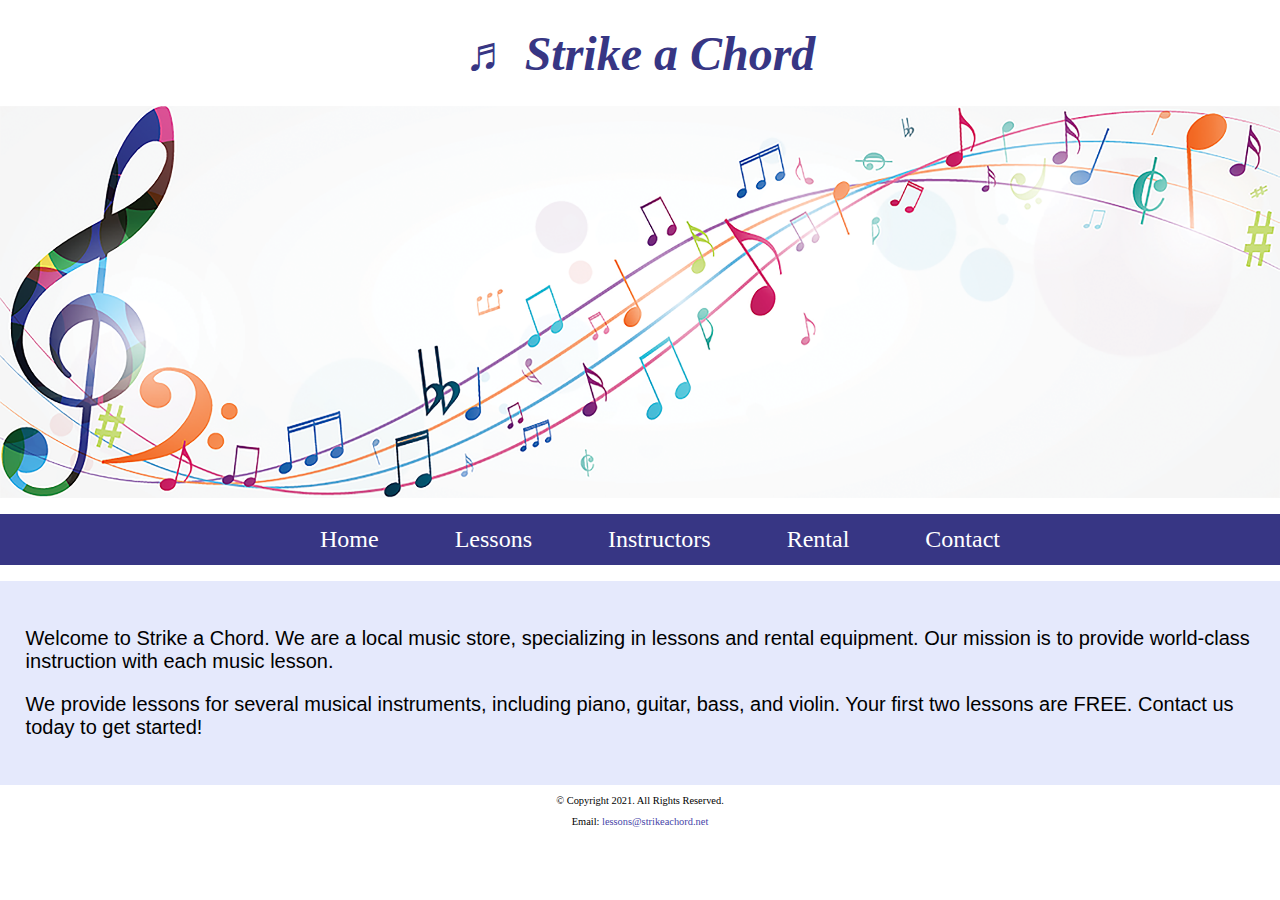
<file: Index.html>
<!DOCTYPE html>
<!--
   Student Name: Shyron Williams
   File Name: index
   Date:2/12/24
   -->
<html lang="en">
   <head>
      <title>Strike a Chord:  Template</title>
      <meta charset="utf-8">
      <meta name="viewport" content="width=device-width, initial-scale=1.0">
      <link rel="stylesheet" href="css/styles.css">
      <link rel="preconnect" href="https://fonts.googleapis.com">
<link rel="preconnect" href="https://fonts.gstatic.com" crossorigin>
<link href="https://fonts.googleapis.com/css2?family=DM+Serif+Display:ital@1&display=swap" rel="stylesheet">

<link rel="shortcut icon" href="lab1/favicon.ico">
<link rel="icon" type="image/png" sizes="32x32" href="lab1/favicon-32.png">
<link rel="apple-touch-icon" sizes="180x180" href="lab1/apple-touch-icon.png">
<link rel="icon" sizes="192x192" href="lab1/android-chrome-192.png">

   </head>
   <body>
      <header>
         <h1> <span class="tab-desk"> &#9836; </span> Strike a Chord </h1>
      </header>
      <!-- Hero Image -->
      <div class="tab-desk" id="hero">
         <img src="images/music-notes.png" alt="colorful music notes">
         <nav>
            <ul>
               <li><a href="index.html"> Home </a></li>
							 <li>  <a href="Lessons.html"> Lessons </a></li>
							 <li>  <a href="Instructors.html"> Instructors </a> </li>
							 <li> <a href="Rental.html"> Rental </a> </li>
							<li> <a href="Contact.html"> Contact </a> </li>
            </ul>





         </nav>
      </div>
      <!-- Use the main area to add the main content to the website -->
      <main>
         <div id= "intro">
            <p>Welcome to Strike a Chord. We are a local music store, specializing in lessons and rental equipment. Our mission is to provide world-class instruction with each music lesson.</p>
            <p>We provide lessons for several musical instruments, including piano, guitar, bass, and violin. Your first two lessons are FREE. Contact us today to get started!</p>
         </div>
      </main>
      <footer>
         <p>  &copy; Copyright 2021. All Rights Reserved.</p>
         <p>Email: <a href="lessons@strikeachord.net"> lessons@strikeachord.net</a></p>
      </footer>
   </body>
</html>
</file>
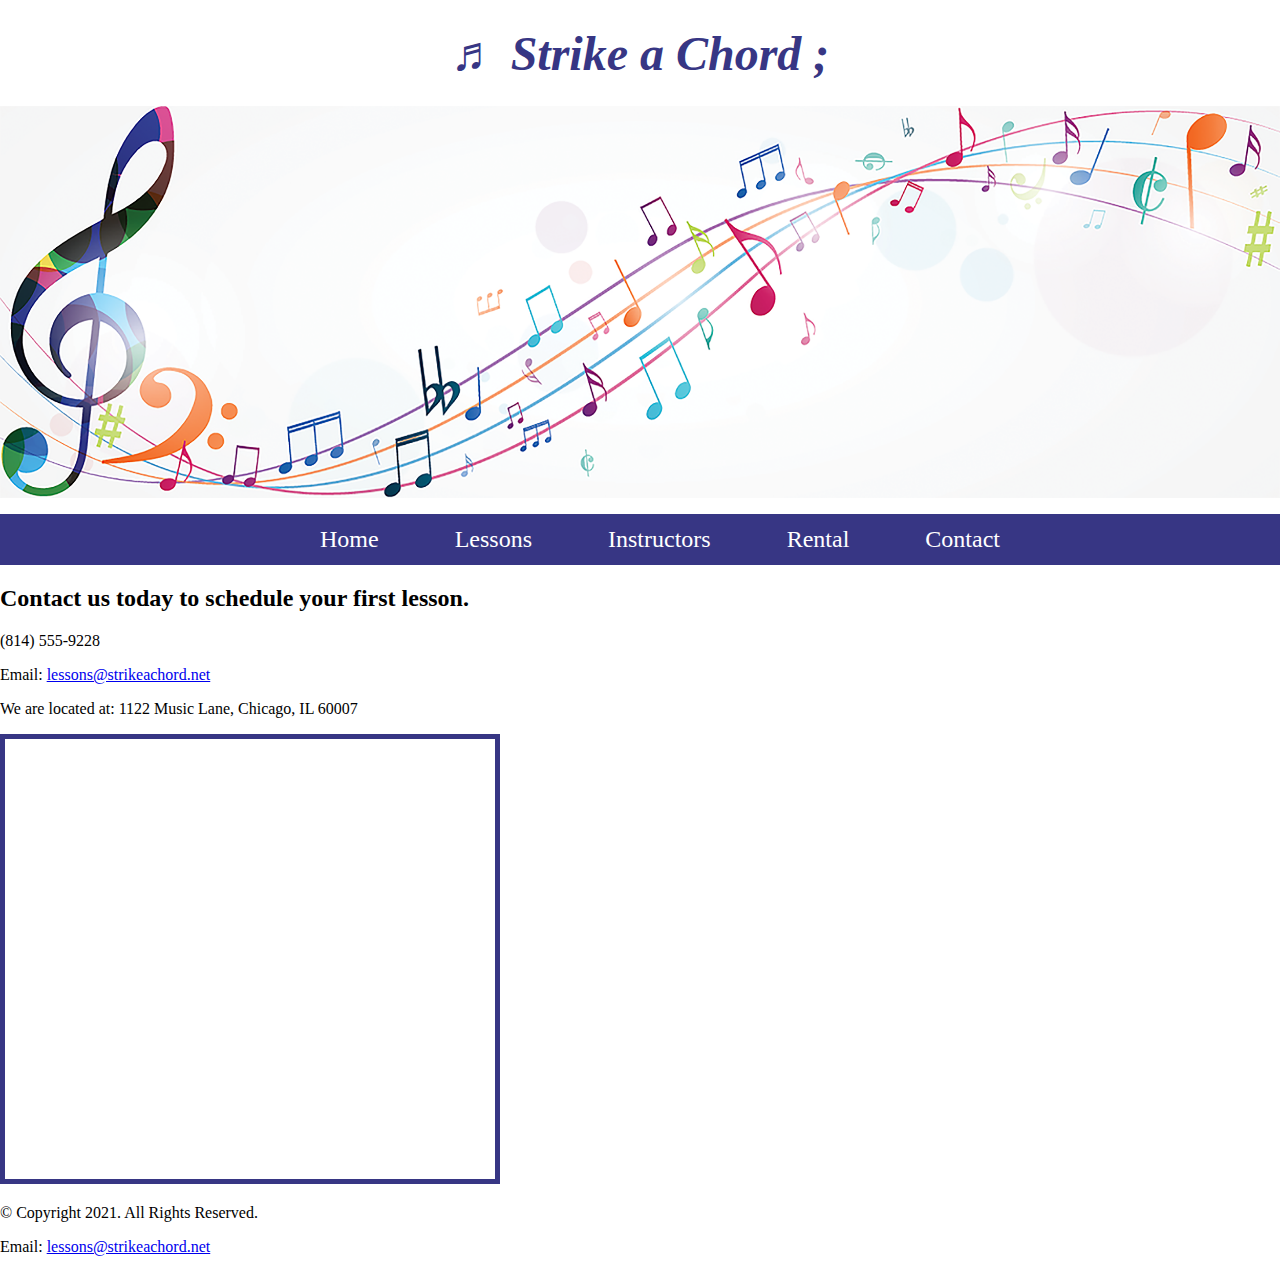
<file: Contact.html>
<!DOCTYPE html>
<!--
	Student Name: Shyron Williams
	File Name: Contact
	Date:2/12/24
-->
<html lang="en">
<head>
	<title>Strike a Chord:  Template</title>
	<meta charset="utf-8">
	<meta name="viewport" content="width=device-width, initial-scale=1.0">
	<link rel="stylesheet" href="css/styles.css">
	<link rel="preconnect" href="https://fonts.googleapis.com">
<link rel="preconnect" href="https://fonts.gstatic.com" crossorigin>
<link href="https://fonts.googleapis.com/css2?family=DM+Serif+Display:ital@1&display=swap" rel="stylesheet">

<link rel="shortcut icon" href="lab1/favicon.ico">
<link rel="icon" type="image/png" sizes="32x32" href="lab1/favicon-32.png">
<link rel="apple-touch-icon" sizes="180x180" href="lab1/apple-touch-icon.png">
<link rel="icon" sizes="192x192" href="lab1/android-chrome-192.png">

</head>
<body>

	<html lang="header">
	<header>	<h1> <span class="tab-desk"> &#9836; </span> Strike a Chord ;</h1>
	</header>

	<div class="tab-desk" id="hero">
		 <img src="images/music-notes.png" alt="colorful music notes">
		 <nav>
				<ul>
					 <li><a href="index.html"> Home </a></li>
					 <li>  <a href="Lessons.html"> Lessons </a></li>
					 <li>  <a href="Instructors.html"> Instructors </a> </li>
					 <li> <a href="Rental.html"> Rental </a> </li>
					<li> <a href="Contact.html"> Contact </a> </li>
				</ul>
	</nav>
<!-- Use the main area to add the main content to the website -->


	<div id "Contact">

		<h2> Contact us today to schedule your first lesson. </h2>

		<p class="tel-link mobile"> (814) 555-9228 </p>

	<p class="tab-desk"> (814) 555-9228 </p>

		<p> <class="email-link"> Email: <a href="mailto:lessons@strikeachord.net">lessons@strikeachord.net </a> </p>

		<p> We are located at: 1122 Music Lane, Chicago, IL 60007 </p>

		<iframe class="map" src="https://www.google.com/maps/embed?pb=!1m18!1m12!1m3!1d380514.4935884925!2d-88.06160667491979!3d41.833261703220344!2m3!1f0!2f0!3f0!3m2!1i1024!2i768!4f13.1!3m3!1m2!1s0x880e2c3cd0f4cbed%3A0xafe0a6ad09c0c000!2sChicago%2C%20IL!5e0!3m2!1sen!2sus!4v1709155969596!5m2!1sen!2sus" width="600" height="450"  allowfullscreen="" loading="lazy" referrerpolicy="no-referrer-when-downgrade"></iframe>





	<html lang="footer">
		<p>&copy; Copyright 2021. All Rights Reserved.</p>
		<p>Email: <a href="lessons@strikeachord.net"> lessons@strikeachord.net</p>
	</footer>

</body>
</html>
</file>
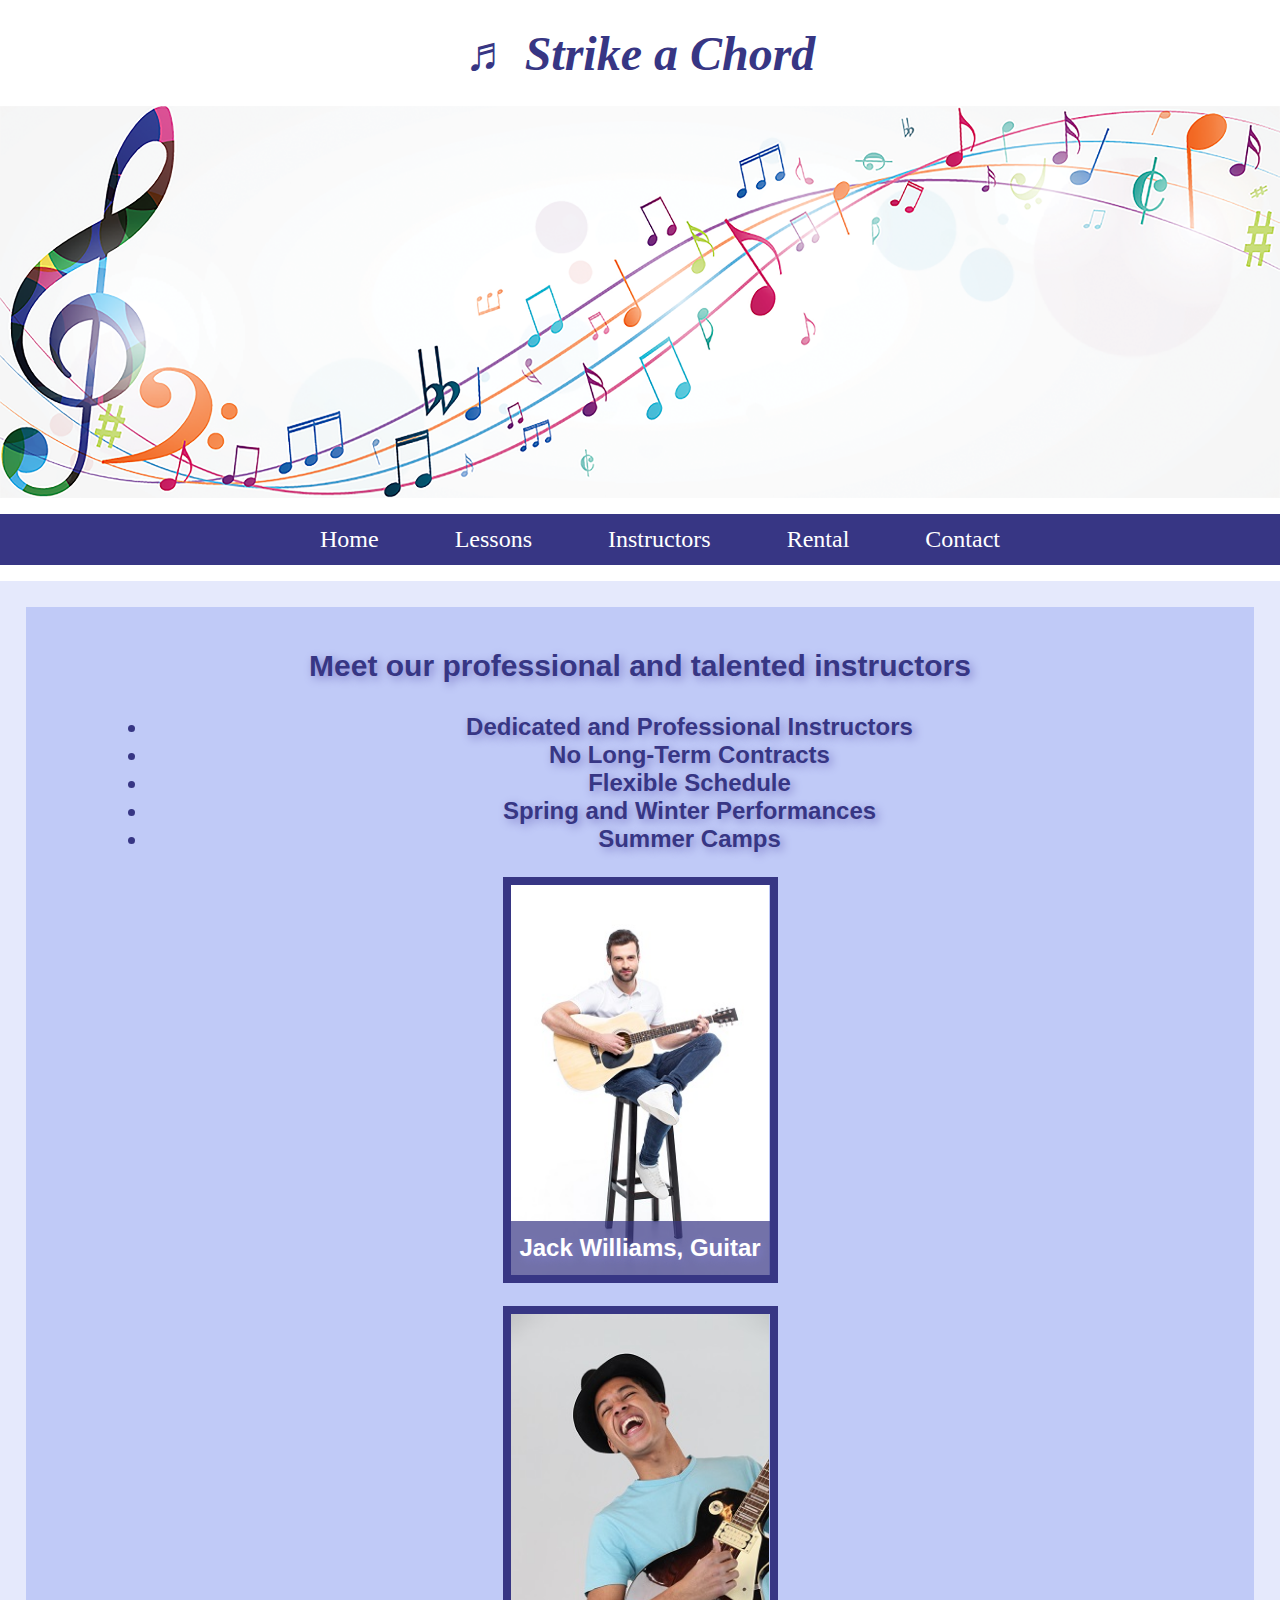
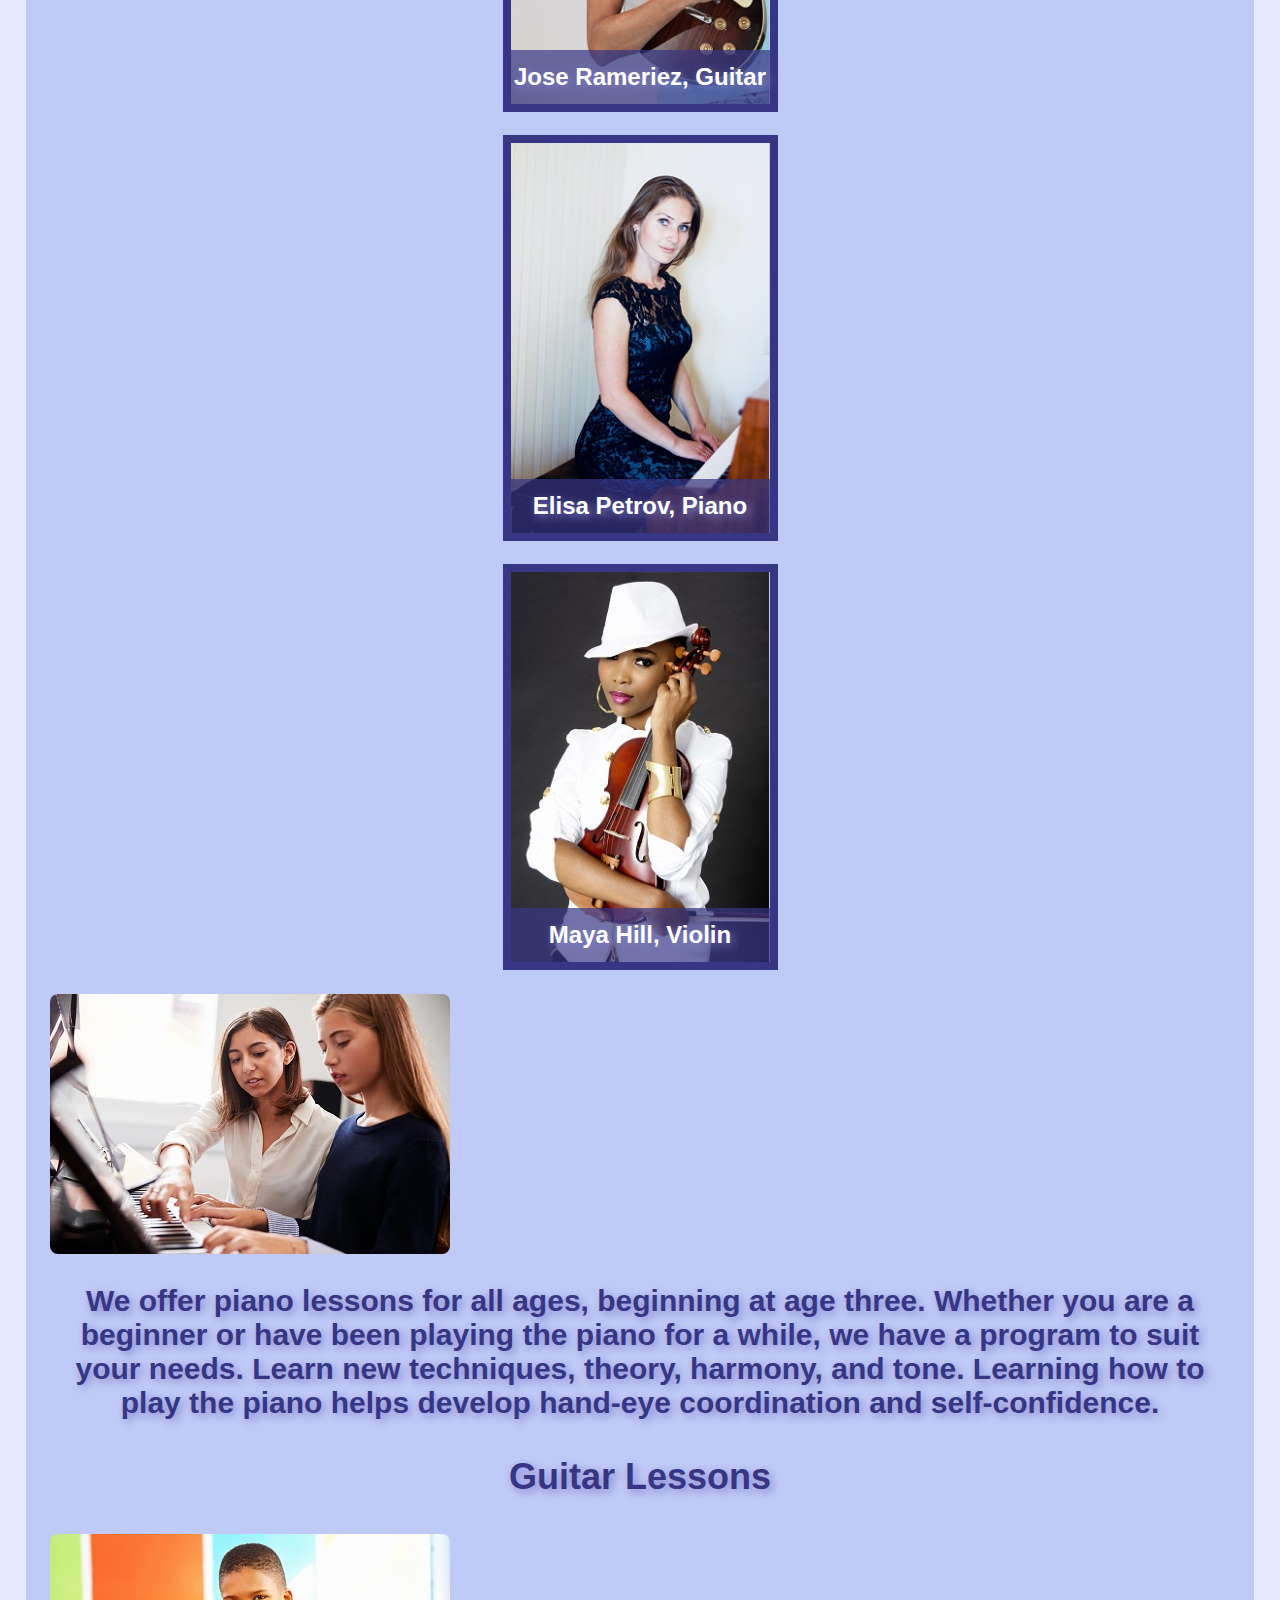
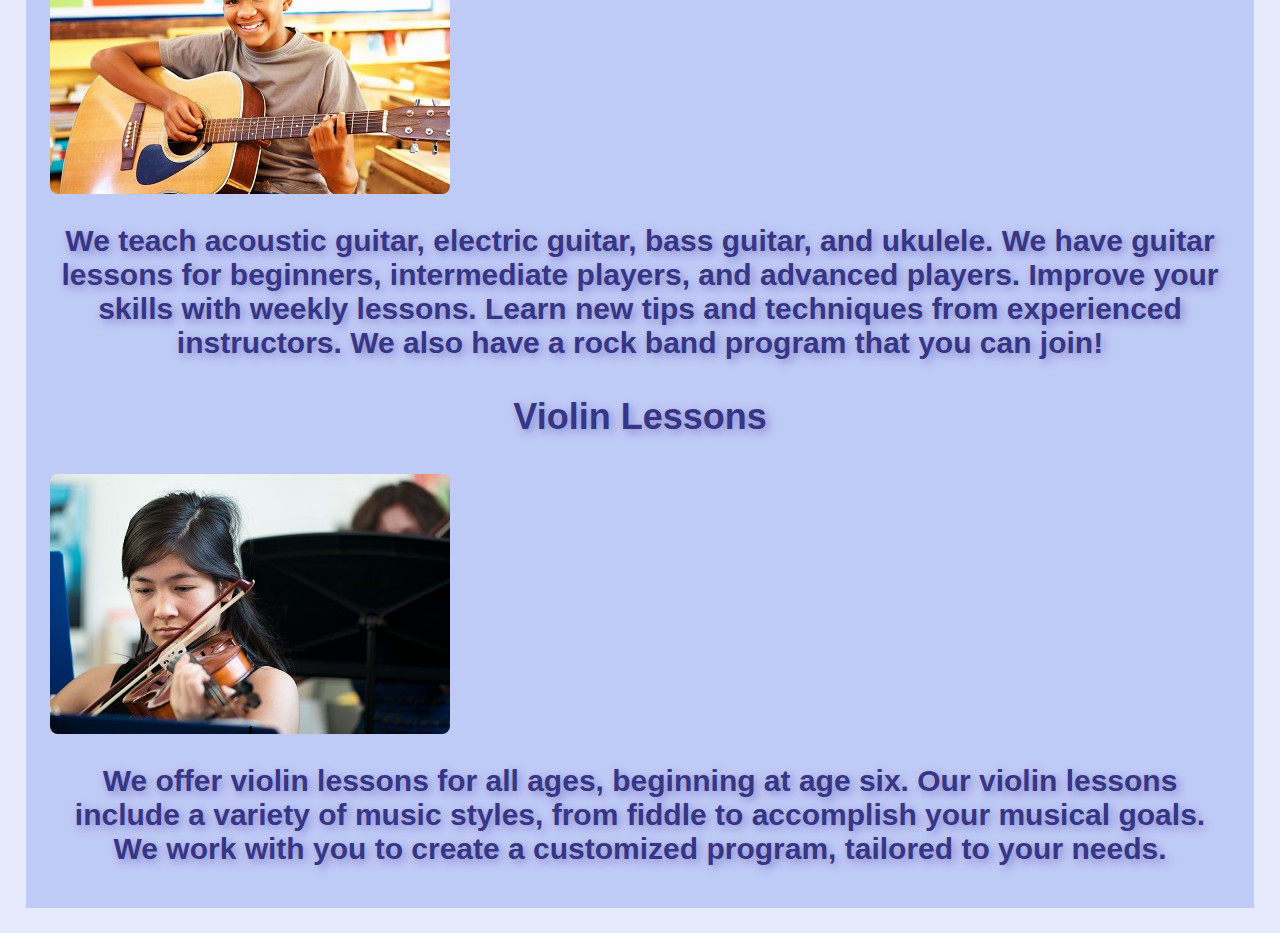
<file: instructors.html>
<!DOCTYPE html>
<!--
	Student Name: Shyron Williams
	File Name: Lessons
	Date:2/12/24
-->
<html lang="en">
<head>
	<title>Strike a Chord: instructors</title>
	<meta charset="utf-8">
	<meta name="viewport" content="width=device-width, initial-scale=1.0">
	<link rel="stylesheet" href="css/styles.css">
	<link rel="preconnect" href="https://fonts.googleapis.com">
<link rel="preconnect" href="https://fonts.gstatic.com" crossorigin>
<link href="https://fonts.googleapis.com/css2?family=DM+Serif+Display:ital@1&display=swap" rel="stylesheet">

<link rel="shortcut icon" href="lab1/favicon.ico">
<link rel="icon" type="image/png" sizes="32x32" href="lab1/favicon-32.png">
<link rel="apple-touch-icon" sizes="180x180" href="lab1/apple-touch-icon.png">
<link rel="icon" sizes="192x192" href="lab1/android-chrome-192.png">
</head>
<body>


	<header>	<h1> <span class="tab-desk"> &#9836; </span> Strike a Chord </h1>
	</header>

	<section class="tab-desk" id="hero">
		 <img src="images/music-notes.png" alt="colorful music notes">
		 <nav>
				<ul>
					 <li><a href="index.html"> Home </a></li>
					 <li>  <a href="Lessons.html"> Lessons </a></li>
					 <li>  <a href="Instructors.html"> Instructors </a> </li>
					 <li> <a href="Rental.html"> Rental </a> </li>
					<li> <a href="Contact.html"> Contact </a> </li>
				</ul>
	</nav>

	<main class="grid">

		<aside id="info">


			<p>Meet our professional and talented instructors</p>

			<ul>

				 <li> Dedicated and Professional Instructors </li>
				 <li> No Long-Term Contracts </li>
				 <li> Flexible Schedule </li>
				 <li> Spring and Winter Performances </li>
				 <li> Summer Camps </li>

		</ul>

		 <figure>
			 			 <img src="lab1/guitar-instructor.jpg" alt="guitar instructor">
             <figcaption> Jack Williams, Guitar </figcaption>

     </figure>

     <figure>
            <img src="lab1/electric-guitar-instructor.jpg" alt="electric guitar Instructor">
             <figcaption> Jose Rameriez, Guitar </figcaption>

     </figure>

     <figure>
            <img src="lab1/piano-instructor.jpg" alt="piano instructor">
             <figcaption> Elisa Petrov, Piano </figcaption>

     </figure>

     <figure>
            <img src="lab1/violin-instructor.jpg" alt="Violin Instructor">
             <figcaption> Maya Hill, Violin </figcaption>

     </figure>





						 <img src="images/piano-lesson.jpg" alt="piano teacher and student sitting at a piano" class="round">

						  <p> We offer piano lessons for all ages, beginning at age three. Whether you are a beginner or have been playing the piano for a while, we have a program to suit your needs. Learn new techniques, theory, harmony, and tone. Learning how to play the piano helps develop hand-eye coordination and self-confidence. </p>

							<h3> Guitar Lessons </h3>

							<img src="images/child-guitar.jpg" alt = "child playing guitar" class="round">

							<p> We teach acoustic guitar, electric guitar, bass guitar, and ukulele. We have guitar lessons for beginners, intermediate players, and advanced players. Improve your skills with weekly lessons. Learn new tips and techniques from experienced instructors. We also have a rock band program that you can join! </p>

							<h3> Violin Lessons </h3>

							<img src= "images/woman-violin.jpg" alt="Woman playing violin" class="round">

							<p> We offer violin lessons for all ages, beginning at age six. Our violin lessons include a variety of music styles, from fiddle to accomplish your musical goals. We work with you to create a customized program, tailored to your needs. </p>

		 </aside>
  </html>
</file>
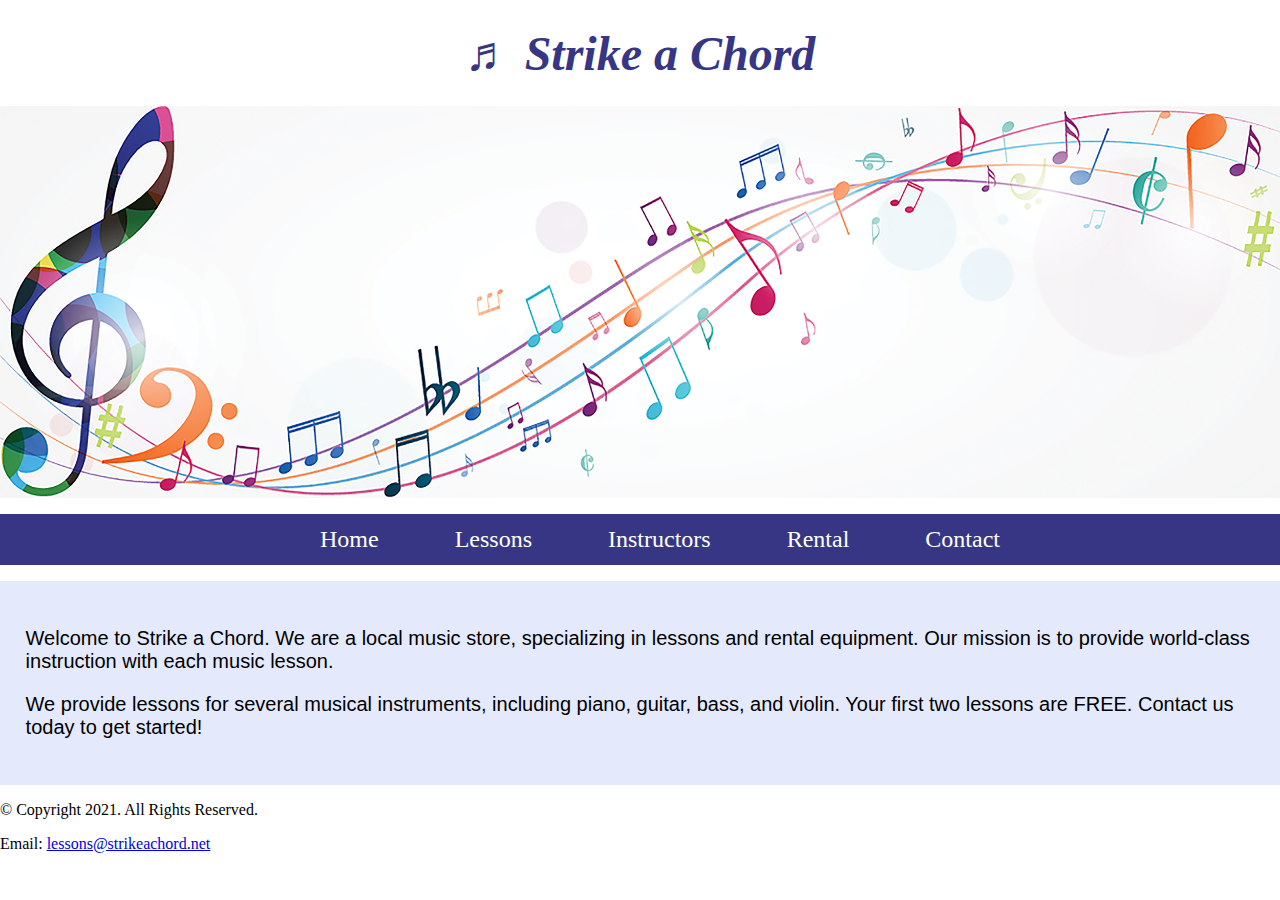
<file: lab1.html>
<!DOCTYPE html>
<!--
	Student Name: Shyron Williams
	File Name: Lab1
	Date:2/12/24
-->
<html lang="en">
<head>
	<title>Strike a Chord:  Template</title>
	<meta charset="utf-8">
	<meta name="viewport" content="width=device-width, initial-scale=1.0">
	<link rel="stylesheet" href="css/styles.css">
	<link rel="preconnect" href="https://fonts.googleapis.com">
<link rel="preconnect" href="https://fonts.gstatic.com" crossorigin>
<link href="https://fonts.googleapis.com/css2?family=DM+Serif+Display:ital@1&display=swap" rel="stylesheet">

<link rel="shortcut icon" href="lab1/favicon.ico">
<link rel="icon" type="image/png" sizes="32x32" href="lab1/favicon-32.png">
<link rel="apple-touch-icon" sizes="180x180" href="lab1/apple-touch-icon.png">
<link rel="icon" sizes="192x192" href="lab1/android-chrome-192.png">

</head>
<body>

	<html lang="header">
	<header>	<h1> <span class="tab-desk"> &#9836; </span> Strike a Chord </h1>
	</header>

	<div class="tab-desk" id="hero">
		 <img src="images/music-notes.png" alt="colorful music notes">
		 <nav>
				<ul>
					 <li><a href="index.html"> Home </a></li>
					 <li>  <a href="Lessons.html"> Lessons </a></li>
					 <li>  <a href="Instructors.html"> Instructors </a> </li>
					 <li> <a href="Rental.html"> Rental </a> </li>
					<li> <a href="Contact.html"> Contact </a> </li>
				</ul>

	</nav>
<!-- Use the main area to add the main content to the website -->
<main>
	 <div id= "intro">
			<p>Welcome to Strike a Chord. We are a local music store, specializing in lessons and rental equipment. Our mission is to provide world-class instruction with each music lesson.</p>
			<p>We provide lessons for several musical instruments, including piano, guitar, bass, and violin. Your first two lessons are FREE. Contact us today to get started!</p>
	 </div>
</main>


	<html lang="footer">
		<p>&copy; Copyright 2021. All Rights Reserved.</p>
		<p>Email: <a href="lessons@strikeachord.net"> lessons@strikeachord.net</p>
	</footer>

</body>
</html>
</file>
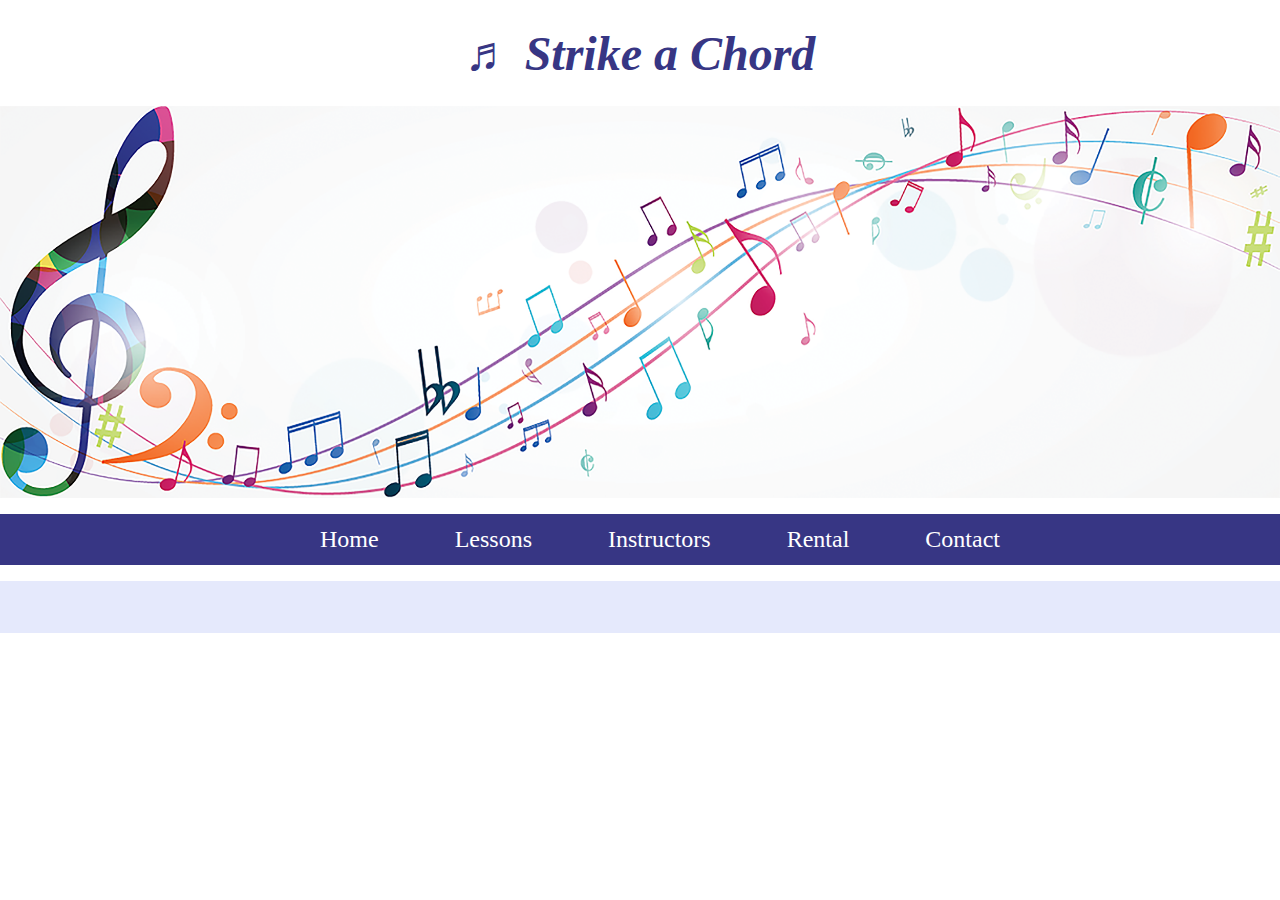
<file: lessons.html>
<!DOCTYPE html>
<!--
	Student Name: Shyron Williams
	File Name: Lessons
	Date:2/12/24
-->
<html lang="en">
<head>
	<title>Strike a Chord:  Template</title>
	<meta charset="utf-8">
	<meta name="viewport" content="width=device-width, initial-scale=1.0">
	<link rel="stylesheet" href="css/styles.css">
	<link rel="preconnect" href="https://fonts.googleapis.com">
<link rel="preconnect" href="https://fonts.gstatic.com" crossorigin>
<link href="https://fonts.googleapis.com/css2?family=DM+Serif+Display:ital@1&display=swap" rel="stylesheet">

<link rel="shortcut icon" href="lab1/favicon.ico">
<link rel="icon" type="image/png" sizes="32x32" href="lab1/favicon-32.png">
<link rel="apple-touch-icon" sizes="180x180" href="lab1/apple-touch-icon.png">
<link rel="icon" sizes="192x192" href="lab1/android-chrome-192.png">

</head>
<body>


	<header>	<h1> <span class="tab-desk"> &#9836; </span> Strike a Chord </h1>
	</header>

	<section class="tab-desk" id="hero">
		 <img src="images/music-notes.png" alt="colorful music notes">
		 <nav>
				<ul>
					 <li><a href="index.html"> Home </a></li>
					 <li>  <a href="Lessons.html"> Lessons </a></li>
					 <li>  <a href="Instructors.html"> Instructors </a> </li>
					 <li> <a href="Rental.html"> Rental </a> </li>
					<li> <a href="Contact.html"> Contact </a> </li>
				</ul>
	</nav>

	<main>

	
  </html>
</file>
<file: css/styles.css>
/* Author: Shyron Williams\ */
/* Date: 4/17/24 */
/* File Name: styles.css */



/* CSS RESET */
body, header, nav, main, footer, img, h1, section, aside, figure, figcaption {
      margin: 0;
      padding: 0;
      border: 0;
}

/* Style rule for images */
img {
    max-width: 100%;
    display: block;
}
/* Style rule for box sizing applies to all elements */
* {
  box-sizing: border-box;
}

/* style rule for mobile viewport */


Hide tab-desk class

.tab-desk{
  display: none;

}

aside{
  text-align: center;
  font-size: 1.5em;
  font-weight: bold;
  color: #373684;
  text-shadow: 3px 3px 10px #8280cb;
}

figure{
  position: relative;
  max-width: 275px;
  margin: 2% auto;
  border: 8px solid #373684;
}

figcaption{
  position: absolute;
  bottom: 0;
  background: rgba(55, 54, 132, 0.7);
  color: #fff;
  width: 100%;
  padding: 5% 0;
  text-align: center;
  font-family: Verdana, Arial, sans-serif;
  font-size: 1.5em;
  font-weight: bold;
}

  /* style rule for header content, */

header {
    text-align: center;
    font-size: 1.5em;
    color: #373684;
  }

  header h1 {
      font-style: italic;
    }

    /* Style rule for navigation area */

nav {
  background-color: #373684;
}

nav ul {
   list-style-type: none;

   text-align: center;
}

nav li {
  display:block;
  border-top: 1px solid #e5e9fc;
  font-size: 2em;
}
nav li a{
   display:block;
   color:#fff;
   text-align: center;
   padding: 0.5em 1em;
   text-decoration: none;
    }
/* Style Rules for Main content */
    main {
       padding: 2%;
       background-color: #e5e9fc;
       overflow: auto;
       font-family: Verdana, Arial, sans-serif;
     }

       main p {
           font-size: 1.25em;
      }

      .action{
        font-size: 1.25em;
        color: #373684;
        font-weight: bold;
      }

      #piano, #guitar, #violin {


        margin: 0 2%;
      }

      #info {
        clear: left;
        background-color: #c0caf7;
        padding: 1% 2%;
      }

      #info ul {
        margin-left: 10%;
      }

      .round {
        border-radius: 8px;
      }

      #contact .email-link {
        text-align: center;
      }

      .tel-link {
        background-color: #373684;
        padding: 2%;
        margin: 0 auto;
        width: 80%;
        text-align: center;
        border-radius: 5px;
      }

      .tel-link a {
        color: #fff;
        text-decoration: none;
        font-size: 1.5em;
        display: block;
      }


      #contact a {
        color: #4645a8;
        text-decoration: none;
        font-weight: bold;
      }

      .map {
        border:5px solid #373684;
        width: 95%;
        height: 50%;
      }

/* Style rules for footer content, */

footer {
    text-align: center;
    font-size: 0.65em;
    clear: left;
  }

  footer a {
    color: #4645a8;
    text-decoration: none;
  }

  /* Media Query for Tablet Viewport */

  @media screen and (min-width: 550px), print{

    .grid{
      display: grid;
      grid-template-columns: 2;
      grid-gap: 20px;

    }

    aside{
      grid-column-: 1 / span 2;
    }

    /* Tablet Viewport: Show tab-desk class, hide mobile class */

    .tab-desk {
      display:block;
    }

    .mobile{
      display:none;

    }

    /* Tablet viewport: Style rule for header content */

    span.tab-desk{
      display:inline;
    }

    /* Tablet Viewport: Style rules for nav area */

    nav li{
      border-top: none;
      display: inline-block;
      font-size: 1.5em;
      border-right: 1px, solid, #e5e9fc
    }

    nav li:last-child {
      border-right: none;
    }

    nav li a{
      padding-top: 0.25em;
      padding-bottom: 0.25em;
      padding-left: 0.5em;
      padding-right: 0.5em;
    }

    /* Tablet Viewport: Style rule for map */

    .map{

      width: 500px;
      height: 450px;
    }

  }

    /* Media Query for Desktop Viewport */
    @media screen and (min-width: 769px), print{

      .grid{
        grid-template-columns: 4;
      }

      figcaption{
        font-size: 1em;
      }

      aside{
        grid-column: 1 / span 24
      }

      /* Desktop Viewport: Style rule for header */

      header{

        padding: 2%;

      }

      /* Desktop Viewport: Style rules for nav area */

      nav li a{
        padding-top:0.5em;
        padding-bottom: 0.5em;
        padding-left: 1.5em;
        padding-right: 1.5em;

      }

      nav li a:hover{

        color: #373684;
        background-color: #e5e9fc;
      }

      /* Desktop Viewport: Style rules for main content */

      #info ul{
        margin-left: 5%;
      }

      main h3{
        font-size: 1.5em
      }

      #piano, #guitar, #violin {
        width: 29%;
        float: left;
        margin-top: 0;
        margin-bottom: 0;
        margin-left: 2%;
        margin-right: 2%;
      }

    }

    /* Media Query for Print */

      @media screen and (min-width: 769px), print{

        body{
          color: #fff, #000;
        }

      }
</file>
